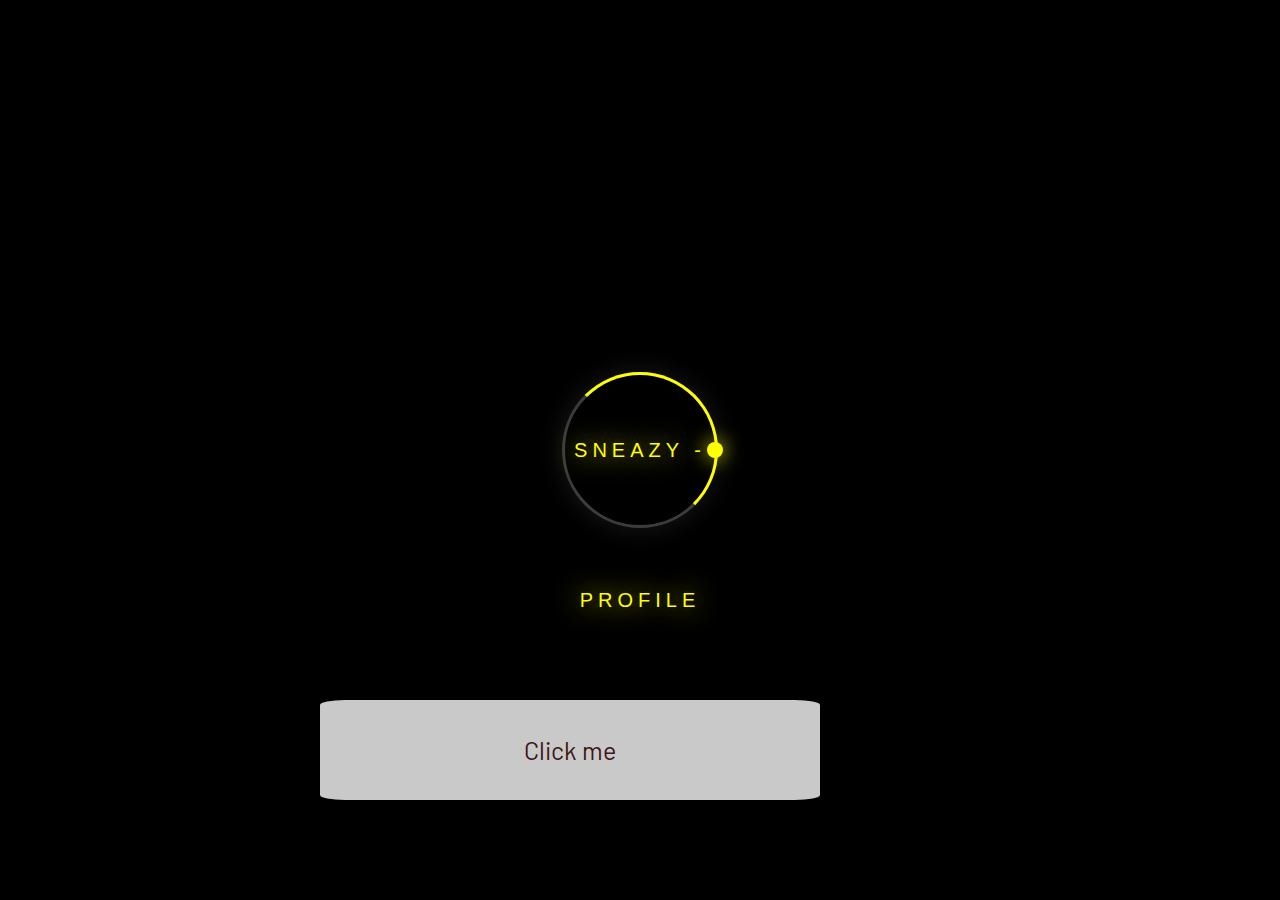
<file: index.html>
<!DOCTYPE html>

	<html>
<!--Please Volume up your mobile-->
 <!--Automatically play when load this page-->
	<title>About me</title>
	<style>
	body{
	margin: 0;
	padding: 0;
	background-color: #000000;
}
	.ring{
	position: absolute;
	top: 50%;
	left: 50%;
	transform: translate(-50%, -50%);
	width: 150px;
	height: 150px;
	background: transparent;
	border: 3px solid #3c3c3c;
	border-radius: 50%;
	text-align: center;
	line-height: 150px;
	font-family: sans-serif;
	font-size: 20px;
	color: yellow;
	letter-spacing: 5px;
	text-transform: uppercase;
	text-shadow: 0 0 26px yellow;
	box-shadow: 0 0 26px rgba(26,26,26,26);
}

.ring:before{
	content: '';
	position: absolute;
	top: -3px;
	left: -3px;
	width: 100%;
	height: 100%;
	border: 3px solid transparent;
	border-top: 3px solid yellow;
	border-right: 3px solid yellow;
	border-radius: 50%;
	animation: animateCircle 2s linear infinite;
}

span{
	display: block;
	position: absolute;
	top: calc(50% - 2px);
	left: 50%;
	width: 50%;
	height: 4px;
	background-color: transparent;
	transform-origin: left;
	animation: animate 2s linear infinite;
}

span:before{
	content: '';
	position: absolute;
	width: 16px;
	height: 16px;
	border-radius: 50%;
	background-color: yellow;
	top: -6px;
	right: -8px;
	box-shadow: 0 0 20px yellow;
}

@keyframes animateCircle{
	0%{
		transform: rotate(0deg);
	}100%{
		transform: rotate(360deg);
	}
}

@keyframes animate{
	0%{
		transform: rotate(45deg);
	}100%{
		transform: rotate(405deg);
	}
}
</style>

	<div class="ring">
      Sneazy - Profile
   <span></span>
	</div>
	<a class="sp-circle-link" href="/portfolio.html">Click me</a>
  <style>
    @import url('https://fonts.googleapis.com/css?family=Barlow');
    body {
     
    }
    
    .container {
      width: 100%;
      position: relative;
      overflow: hidden;
    }
    
    a {
      text-decoration: none;
    }
    
    h1.main,
    p.demos {
      -webkit-animation-delay: 18s;
      -moz-animation-delay: 18s;
      -ms-animation-delay: 18s;
      animation-delay: 18s;
    }
    
    .sp-container {
      position: fixed;
      top: 0px;
      left: 0px;
      width: 100%;
      height: 100%;
      z-index: 0;
      background: -webkit-radial-gradient(rgba(0, 0, 0, 0.1), rgba(0, 0, 0, 0.3) 35%, rgba(0, 0, 0, 0.7));
      background: -moz-radial-gradient(rgba(0, 0, 0, 0.1), rgba(0, 0, 0, 0.3) 35%, rgba(0, 0, 0, 0.7));
      background: -ms-radial-gradient(rgba(0, 0, 0, 0.1), rgba(0, 0, 0, 0.3) 35%, rgba(0, 0, 0, 0.7));
      background: radial-gradient(rgba(0, 0, 0, 0.1), rgba(0, 0, 0, 0.3) 35%, rgba(0, 0, 0, 0.7));
    }
    
    .sp-content {
      position: absolute;
      width: 100%;
      height: 100%;
      left: 0px;
      top: 0px;
      z-index: 50;
    }
    
    .sp-container h2 {
      position: absolute;
      top: 50%;
      line-height: 100px;
      height: 90px;
      margin-top: -50px;
      font-size: 90px;
      width: 100%;
      text-align: center;
      color: transparent;
      -webkit-animation: blurFadeInOut 3s ease-in backwards;
      -moz-animation: blurFadeInOut 3s ease-in backwards;
      -ms-animation: blurFadeInOut 3s ease-in backwards;
      animation: blurFadeInOut 3s ease-in backwards;
    }
    
    .sp-container h2.frame-1 {
      -webkit-animation-delay: 0s;
      -moz-animation-delay: 0s;
      -ms-animation-delay: 0s;
      animation-delay: 0s;
 
    }
    
    .sp-container h2.frame-2 {
      -webkit-animation-delay: 0s;
      -moz-animation-delay: 0s;
      -ms-animation-delay: 0s;
      animation-delay: 0s;
    }
    
    .sp-container h2.frame-3 {
      -webkit-animation-delay: 0s;
      -moz-animation-delay: 0s;
      -ms-animation-delay: 0s;
      animation-delay: 0s;
    }
    
    .sp-container h2.frame-4 {
      font-size: 200px;
      -webkit-animation-delay: 0s;
      -moz-animation-delay: 0s;
      -ms-animation-delay: 0s;
      animation-delay: 0s;
    }
    
    .sp-container h2.frame-5 {
      -webkit-animation: none;
      -moz-animation: none;
      -ms-animation: none;
      animation: none;
      color: transparent;
      text-shadow: 0px 0px 1px #fff;
    }
    
    .sp-container h2.frame-5 span {
      -webkit-animation: blurFadeIn 3s ease-in 12s backwards;
      -moz-animation: blurFadeIn 1s ease-in 12s backwards;
      -ms-animation: blurFadeIn 3s ease-in 12s backwards;
      animation: blurFadeIn 3s ease-in 12s backwards;
      color: transparent;
      text-shadow: 0px 0px 1px #fff;
    }
    
    .sp-container h2.frame-5 span:nth-child(2) {
      -webkit-animation-delay: 13s;
      -moz-animation-delay: 13s;
      -ms-animation-delay: 13s;
      animation-delay: 13s;
    }
    
    .sp-container h2.frame-5 span:nth-child(3) {
      -webkit-animation-delay: 14s;
      -moz-animation-delay: 14s;
      -ms-animation-delay: 14s;
      animation-delay: 14s;
    }
    
    .sp-globe {
      position: absolute;
      width: 500px;
      height: 273px;
      left: 50%;
      top: 50%;
      margin: -137px 0 0 -141px;
      background: transparent url(http://web-sonick.zz.mu/images/sl/globe.png) no-repeat top left;
      -webkit-animation: fadeInBack 3.6s linear 14s backwards;
      -moz-animation: fadeInBack 3.6s linear 14s backwards;
      -ms-animation: fadeInBack 3.6s linear 14s backwards;
      animation: fadeInBack 3.6s linear 14s backwards;
      -ms-filter: "progid:DXImageTransform.Microsoft.Alpha(Opacity=30)";
      filter: alpha(opacity=30);
      opacity: 0.3;
      -webkit-transform: scale(5);
      -moz-transform: scale(5);
      -o-transform: scale(5);
      -ms-transform: scale(5);
      transform: scale(5);
    }
    
    .sp-circle-link {
      position: absolute;
      font-family: 'Barlow';
      left: 25%;
      bottom: 100px;
      text-align: center;
      line-height: 100px;
      width: 500px;
      height: 100px;
      background: #c9c9c9;
      color: #3f1616;
      font-size: 25px;
      border-radius: 5%;
      -webkit-animation: fadeInRotate 1s linear 5s backwards;
      -moz-animation: fadeInRotate 1s linear 5s backwards;
      -ms-animation: fadeInRotate 1s linear 5s backwards;
      animation: fadeInRotate 1s linear 5s backwards;
      -webkit-transform: scale(1) rotate(0deg);
      -moz-transform: scale(1) rotate(0deg);
      -o-transform: scale(1) rotate(0deg);
      -ms-transform: scale(1) rotate(0deg);
      transform: scale(1) rotate(0deg);
    }
    
    .sp-circle-link:hover {
      background: #85373b;
      color: #fff;
    }
    /**/
    
    @-webkit-keyframes blurFadeInOut {
      0% {
        opacity: 0;
        text-shadow: 0px 0px 40px #fff;
        -webkit-transform: scale(1.3);
      }
      20%,
      75% {
        opacity: 1;
        text-shadow: 0px 0px 1px #fff;
        -webkit-transform: scale(1);
      }
      100% {
        opacity: 0;
        text-shadow: 0px 0px 50px #fff;
        -webkit-transform: scale(0);
      }
    }
    
    @-webkit-keyframes blurFadeIn {
      0% {
        opacity: 0;
        text-shadow: 0px 0px 40px #fff;
        -webkit-transform: scale(1.3);
      }
      50% {
        opacity: 0.5;
        text-shadow: 0px 0px 10px #fff;
        -webkit-transform: scale(1.1);
      }
      100% {
        opacity: 1;
        text-shadow: 0px 0px 1px #fff;
        -webkit-transform: scale(1);
      }
    }
    
    @-webkit-keyframes fadeInBack {
      0% {
        opacity: 0;
        -webkit-transform: scale(0);
      }
      50% {
        opacity: 0.4;
        -webkit-transform: scale(2);
      }
      100% {
        opacity: 0.2;
        -webkit-transform: scale(5);
      }
    }
    
    @-webkit-keyframes fadeInRotate {
      0% {
        opacity: 0;
        -webkit-transform: scale(0) rotate(360deg);
      }
      100% {
        opacity: 1;
        -webkit-transform: scale(1) rotate(0deg);
      }
    }
    /**/
    
    @-moz-keyframes blurFadeInOut {
      0% {
        opacity: 0;
        text-shadow: 0px 0px 40px #fff;
        -moz-transform: scale(1.3);
      }
      20%,
      75% {
        opacity: 1;
        text-shadow: 0px 0px 1px #fff;
        -moz-transform: scale(1);
      }
      100% {
        opacity: 0;
        text-shadow: 0px 0px 50px #fff;
        -moz-transform: scale(0);
      }
    }
    
    @-moz-keyframes blurFadeIn {
      0% {
        opacity: 0;
        text-shadow: 0px 0px 40px #fff;
        -moz-transform: scale(1.3);
      }
      100% {
        opacity: 1;
        text-shadow: 0px 0px 1px #fff;
        -moz-transform: scale(1);
      }
    }
    
    @-moz-keyframes fadeInBack {
      0% {
        opacity: 0;
        -moz-transform: scale(0);
      }
      50% {
        opacity: 0.4;
        -moz-transform: scale(2);
      }
      100% {
        opacity: 0.2;
        -moz-transform: scale(5);
      }
    }
    
    @-moz-keyframes fadeInRotate {
      0% {
        opacity: 0;
        -moz-transform: scale(0) rotate(360deg);
      }
      100% {
        opacity: 1;
        -moz-transform: scale(1) rotate(0deg);
      }
    }
    /**/
    
    @keyframes blurFadeInOut {
      0% {
        opacity: 0;
        text-shadow: 0px 0px 40px #fff;
        transform: scale(1.3);
      }
      20%,
      75% {
        opacity: 1;
        text-shadow: 0px 0px 1px #fff;
        transform: scale(1);
      }
      100% {
        opacity: 0;
        text-shadow: 0px 0px 50px #fff;
        transform: scale(0);
      }
    }
    
    @keyframes blurFadeIn {
      0% {
        opacity: 0;
        text-shadow: 0px 0px 40px #fff;
        transform: scale(1.3);
      }
      50% {
        opacity: 0.5;
        text-shadow: 0px 0px 10px #fff;
        transform: scale(1.1);
      }
      100% {
        opacity: 1;
        text-shadow: 0px 0px 1px #fff;
        transform: scale(1);
      }
    }
    
    @keyframes fadeInBack {
      0% {
        opacity: 0;
        transform: scale(0);
      }
      50% {
        opacity: 0.4;
        transform: scale(0);
      }
      100% {
        opacity: 0.2;
        transform: scale(0);
      }
    }
    
    @keyframes fadeInRotate {
      0% {
        opacity: 0;
        transform: scale(0) rotate(360deg);
      }
      100% {
        opacity: 1;
        transform: scale(1) rotate(0deg);
      }
    }
  </style>

</body></html>
</file>
